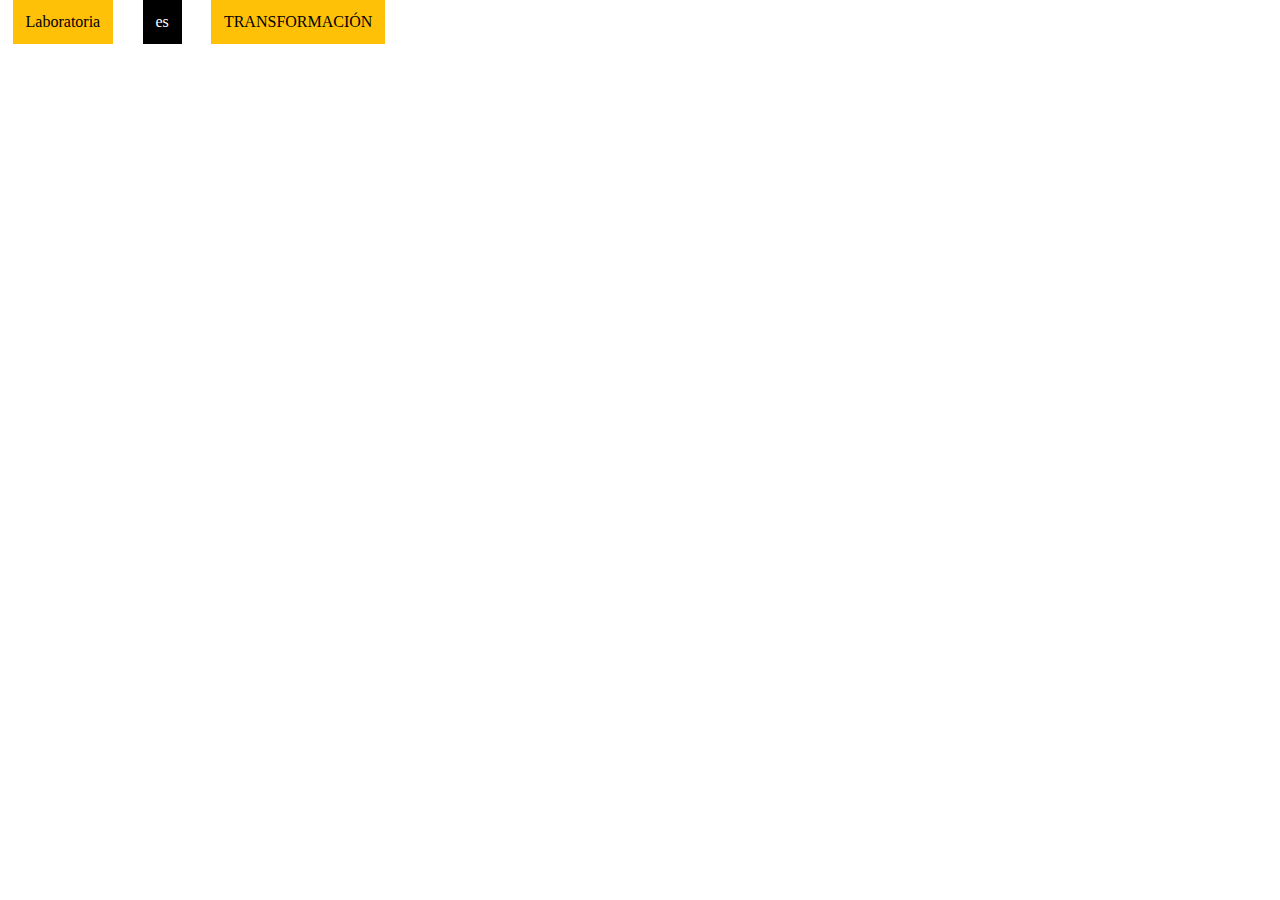
<file: index.html>
<!DOCTYPE html>
<html>
<head>
	<meta charset="utf-8">
	<title>Parte 4</title>
	<link rel="stylesheet" type="text/css" href="css/style.css">
</head>

<body>

	<div class="amarillo">Laboratoria</div>
	<div class="negro">es</div>
	<div class="amarillo">TRANSFORMACIÓN</div>

</body>
</html>
</file>
<file: css/style.css>
body{
	margin: 0;
}

div{

	padding: 1%;
	margin: 0% 1%;
	display: inline-block;

}
.amarillo{
	
	background: #ffc107;

}

.negro{

	background: black;
	color: white;

}
</file>
